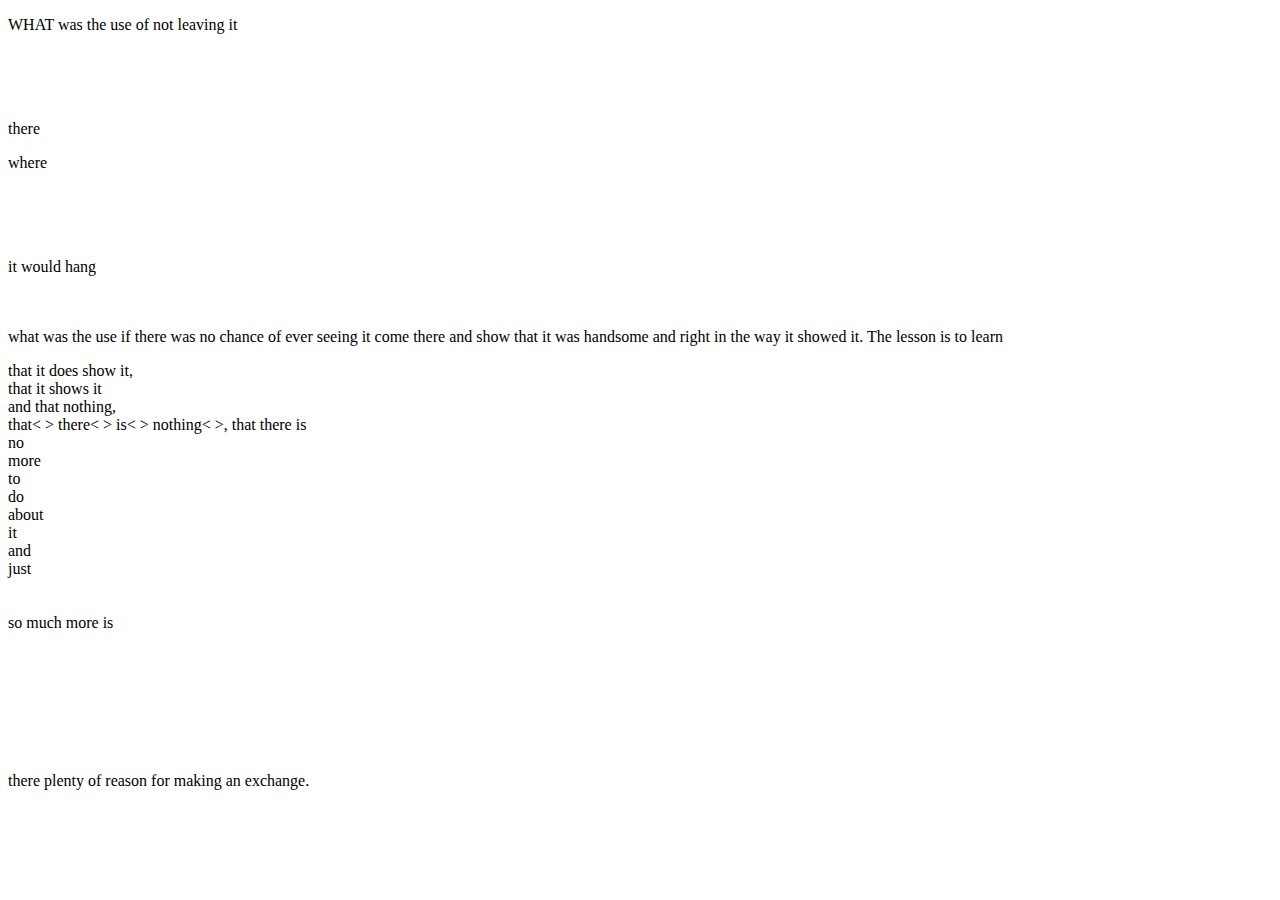
<file: index.html>
<!DOCTYPE html>

<head>

	<!--
	<meta charset="utf-8">
	<meta name="viewport" content="width=device-width,initial-scale=1.0">
	-->
	
	<title>The First of Twenty Five Mounted Umbrellas </title>
	
	<!-- 
	***** START CSS ***** 
	
	<style>

		/* You can change the colors, font, and so on below */

	</style>
	
	***** END CSS ***** 
	-->


</head>

<body>

	<p>
	WHAT was the use of not leaving it
	</p>
	<br><br><br> 
	
	<p>
	there
	</p>
	
	<p>
	where
	</p>
	<br><br><br>
	
	<p>
	it would hang<br><br><br>
	</p>
	
	<p>
	what was the use if there was no chance of ever seeing it come there and show that it was handsome and right in the way it showed it. The lesson is to learn
	</p>
	
	<p>
	that it does show it, <br>that it shows it <br>and that nothing, <br>that<&nbsp;> there<&nbsp;> is<&nbsp;> nothing<&nbsp;>, that there is <br>no <br>more <br>to <br>do <br>about <br>it <br>and <br>just <br><br><br>so much more is
	</p>
	
	<br><br><br><br><br><br>
	
	<p>
	there plenty of reason for making an exchange.
	</p>


</body>

</html>
</file>
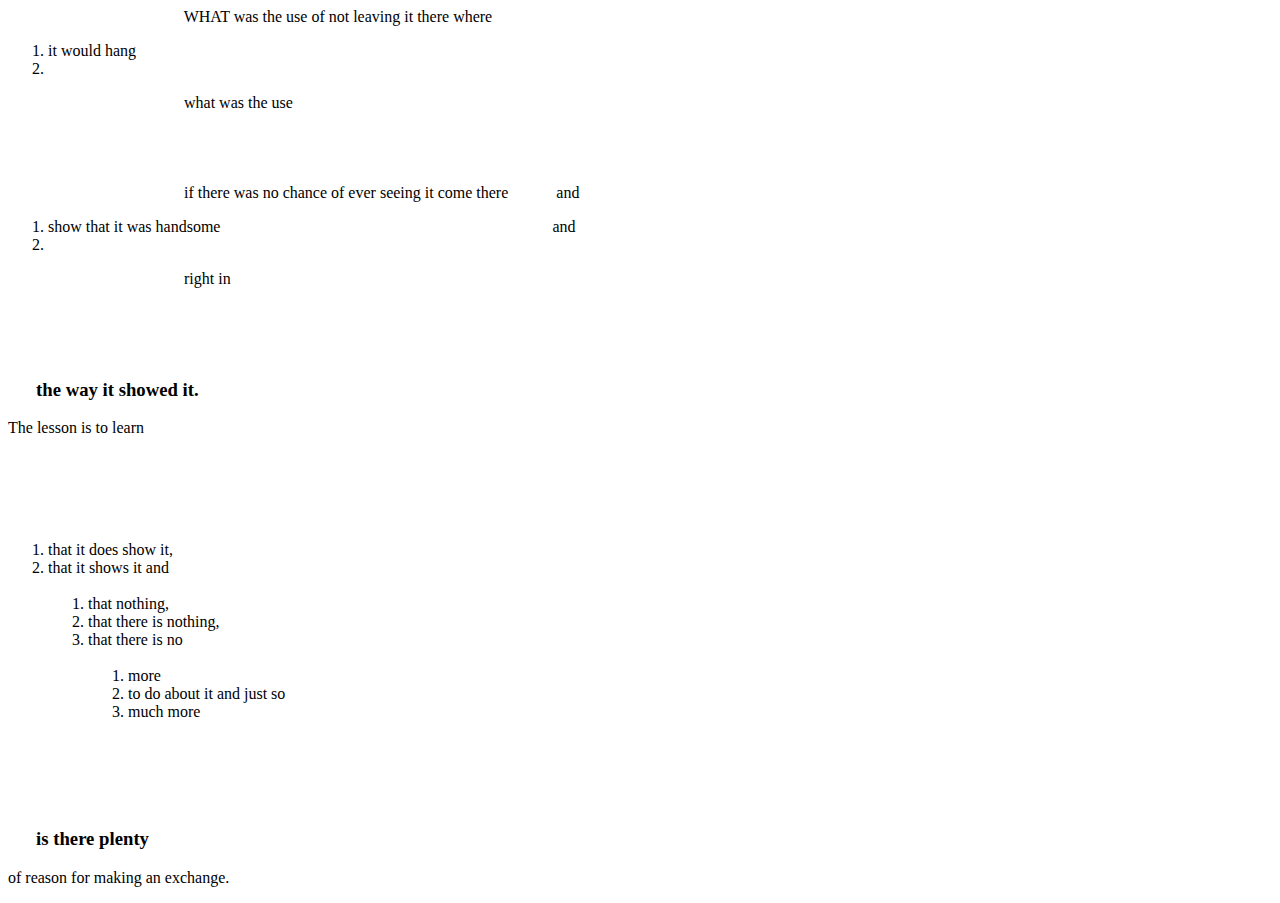
<file: 6.html>
<!DOCTYPE html>

<head>

	<!--
	<meta charset="utf-8">
	<meta name="viewport" content="width=device-width,initial-scale=1.0">
	-->
	
	<title>The First of Twenty Five Mounted Umbrellas </title>
	
	<!-- 
	***** START CSS ***** 
	
	<style>
		/* You can change the colors, font, and so on below */
	</style>
	
	***** END CSS ***** 
	-->


</head>

	<!-- 
	
		Plain Text:
		
		WHAT was the use of not leaving it there where it would hang what was the use if there was no chance of ever seeing it come there and show that it was handsome and right in the way it showed it. The lesson is to learn that it does show it, that it shows it and that nothing, that there is nothing, that there is no more to do about it and just so much more is there plenty of reason for making an exchange.
	
	-->
	
	<!-- 
	
		Elements we can use:
		
		p
		br
		& n b s p ;
		div
		span
		h1, h2, h3, h4, h5, h6
		strong
		em
		ol, ul, li
		a
	-->
	

<body>

<div>
	&nbsp;&nbsp;&nbsp;&nbsp;&nbsp;&nbsp;&nbsp;&nbsp;&nbsp;&nbsp;	
	&nbsp;&nbsp;&nbsp;&nbsp;&nbsp;&nbsp;&nbsp;&nbsp;&nbsp;&nbsp;	
	&nbsp;&nbsp;&nbsp;&nbsp;&nbsp;&nbsp;&nbsp;&nbsp;&nbsp;&nbsp;	
	&nbsp;&nbsp;&nbsp;&nbsp;&nbsp;&nbsp;&nbsp;&nbsp;&nbsp;&nbsp;	
	WHAT was the use of not leaving it there where
</div>

<div>
	<ol>
		<li>it would hang </li> 
		<li> </li>
	</ol>
</div>

<div>
	&nbsp;&nbsp;&nbsp;&nbsp;&nbsp;&nbsp;&nbsp;&nbsp;&nbsp;&nbsp;	
	&nbsp;&nbsp;&nbsp;&nbsp;&nbsp;&nbsp;&nbsp;&nbsp;&nbsp;&nbsp;	
	&nbsp;&nbsp;&nbsp;&nbsp;&nbsp;&nbsp;&nbsp;&nbsp;&nbsp;&nbsp;	
	&nbsp;&nbsp;&nbsp;&nbsp;&nbsp;&nbsp;&nbsp;&nbsp;&nbsp;&nbsp;	
	what was the use
</div>

<br><br><br><br>

<div>
	&nbsp;&nbsp;&nbsp;&nbsp;&nbsp;&nbsp;&nbsp;&nbsp;&nbsp;&nbsp;	
	&nbsp;&nbsp;&nbsp;&nbsp;&nbsp;&nbsp;&nbsp;&nbsp;&nbsp;&nbsp;	
	&nbsp;&nbsp;&nbsp;&nbsp;&nbsp;&nbsp;&nbsp;&nbsp;&nbsp;&nbsp;	
	&nbsp;&nbsp;&nbsp;&nbsp;&nbsp;&nbsp;&nbsp;&nbsp;&nbsp;&nbsp;	
	if there was no chance of ever seeing it come there 
	&nbsp;&nbsp;&nbsp;&nbsp;&nbsp;&nbsp;&nbsp;&nbsp;&nbsp;&nbsp;
	and 
</div>

<div>
	<ol>
		<li>show that it was handsome
		&nbsp;&nbsp;&nbsp;&nbsp;&nbsp;&nbsp;&nbsp;&nbsp;&nbsp;&nbsp;	
		&nbsp;&nbsp;&nbsp;&nbsp;&nbsp;&nbsp;&nbsp;&nbsp;&nbsp;&nbsp;	
		&nbsp;&nbsp;&nbsp;&nbsp;&nbsp;&nbsp;&nbsp;&nbsp;&nbsp;&nbsp;	
		&nbsp;&nbsp;&nbsp;&nbsp;&nbsp;&nbsp;&nbsp;&nbsp;&nbsp;&nbsp;
		&nbsp;&nbsp;&nbsp;&nbsp;&nbsp;&nbsp;&nbsp;&nbsp;&nbsp;&nbsp;	
		&nbsp;&nbsp;&nbsp;&nbsp;&nbsp;&nbsp;&nbsp;&nbsp;&nbsp;&nbsp;	
		&nbsp;&nbsp;&nbsp;&nbsp;&nbsp;&nbsp;&nbsp;&nbsp;&nbsp;&nbsp;
		&nbsp;&nbsp;&nbsp;&nbsp;&nbsp;and </li> 
		<li></li>
	</ol>
</div>

<div>
	&nbsp;&nbsp;&nbsp;&nbsp;&nbsp;&nbsp;&nbsp;&nbsp;&nbsp;&nbsp;	
	&nbsp;&nbsp;&nbsp;&nbsp;&nbsp;&nbsp;&nbsp;&nbsp;&nbsp;&nbsp;	
	&nbsp;&nbsp;&nbsp;&nbsp;&nbsp;&nbsp;&nbsp;&nbsp;&nbsp;&nbsp;	
	&nbsp;&nbsp;&nbsp;&nbsp;&nbsp;&nbsp;&nbsp;&nbsp;&nbsp;&nbsp;
	right in 
</div>

<br><br><br><br>


<h3>&nbsp;&nbsp;&nbsp;&nbsp;&nbsp;&nbsp;the way it showed it.</h3>
<p>The lesson is to learn</p>

<br><br><br><br>


<p>
	<ol>
		<li>that it does show it, </li>
		<li>that it shows it and </li><br>
	
		<ol>
			<li>that nothing, </li>
			<li>that there is nothing,</li>
			<li>that there is no </li><br>
			
			<ol>
				<li>more</li> 
				<li>to do about it and just so</li> 
				<li>much more </li>
			</ol>
		
		</ol>
	
	</ol>

</p>


<br><br><br><br>

<h3>&nbsp;&nbsp;&nbsp;&nbsp;&nbsp;&nbsp;is there plenty</h3>
<p>of reason for making an exchange.</p>
	

	


</body>

</html>
</file>
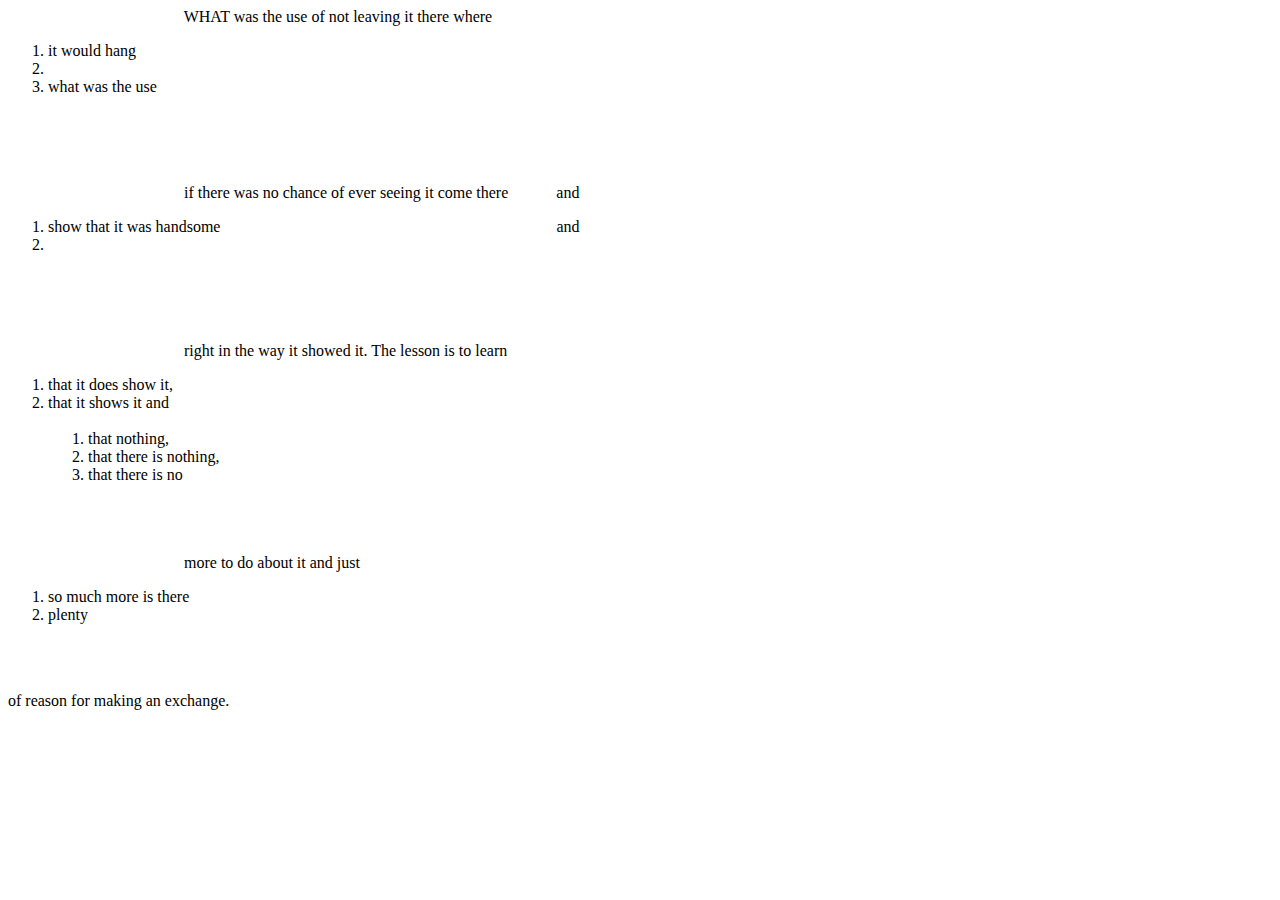
<file: 6b.html>
<!DOCTYPE html>

<head>

	<!--
	<meta charset="utf-8">
	<meta name="viewport" content="width=device-width,initial-scale=1.0">
	-->
	
	<title>The First of Twenty Five Mounted Umbrellas </title>
	
	<!-- 
	***** START CSS ***** 
	
	<style>
		/* You can change the colors, font, and so on below */
	</style>
	
	***** END CSS ***** 
	-->


</head>

	<!-- 
	
		Plain Text:
		
		WHAT was the use of not leaving it there where it would hang what was the use if there was no chance of ever seeing it come there and show that it was handsome and right in the way it showed it. The lesson is to learn that it does show it, that it shows it and that nothing, that there is nothing, that there is no more to do about it and just so much more is there plenty of reason for making an exchange.
	
	-->
	
	<!-- 
	
		Elements we can use:
		
		p
		br
		& n b s p ;
		div
		span
		h1, h2, h3, h4, h5, h6
		strong
		em
		ol, ul, li
		a
	-->
	

<body>

<div>
	&nbsp;&nbsp;&nbsp;&nbsp;&nbsp;&nbsp;&nbsp;&nbsp;&nbsp;&nbsp;	
	&nbsp;&nbsp;&nbsp;&nbsp;&nbsp;&nbsp;&nbsp;&nbsp;&nbsp;&nbsp;	
	&nbsp;&nbsp;&nbsp;&nbsp;&nbsp;&nbsp;&nbsp;&nbsp;&nbsp;&nbsp;	
	&nbsp;&nbsp;&nbsp;&nbsp;&nbsp;&nbsp;&nbsp;&nbsp;&nbsp;&nbsp;	
	WHAT was the use of not leaving it there where
</div>

<div>
	<ol>
		<li>it would hang </li> 
		<li> </li>
		<li>what was the use</li>
	</ol>
</div>

<br><br><br><br>

<div>
	&nbsp;&nbsp;&nbsp;&nbsp;&nbsp;&nbsp;&nbsp;&nbsp;&nbsp;&nbsp;	
	&nbsp;&nbsp;&nbsp;&nbsp;&nbsp;&nbsp;&nbsp;&nbsp;&nbsp;&nbsp;	
	&nbsp;&nbsp;&nbsp;&nbsp;&nbsp;&nbsp;&nbsp;&nbsp;&nbsp;&nbsp;	
	&nbsp;&nbsp;&nbsp;&nbsp;&nbsp;&nbsp;&nbsp;&nbsp;&nbsp;&nbsp;	
	if there was no chance of ever seeing it come there 
	&nbsp;&nbsp;&nbsp;&nbsp;&nbsp;&nbsp;&nbsp;&nbsp;&nbsp;&nbsp;
	and 
</div>

<div>
	<ol>
		<li>show that it was handsome
		&nbsp;&nbsp;&nbsp;&nbsp;&nbsp;&nbsp;&nbsp;&nbsp;&nbsp;&nbsp;	
		&nbsp;&nbsp;&nbsp;&nbsp;&nbsp;&nbsp;&nbsp;&nbsp;&nbsp;&nbsp;	
		&nbsp;&nbsp;&nbsp;&nbsp;&nbsp;&nbsp;&nbsp;&nbsp;&nbsp;&nbsp;	
		&nbsp;&nbsp;&nbsp;&nbsp;&nbsp;&nbsp;&nbsp;&nbsp;&nbsp;&nbsp;
		&nbsp;&nbsp;&nbsp;&nbsp;&nbsp;&nbsp;&nbsp;&nbsp;&nbsp;&nbsp;	
		&nbsp;&nbsp;&nbsp;&nbsp;&nbsp;&nbsp;&nbsp;&nbsp;&nbsp;&nbsp;	
		&nbsp;&nbsp;&nbsp;&nbsp;&nbsp;&nbsp;&nbsp;&nbsp;&nbsp;&nbsp;
		&nbsp;&nbsp;&nbsp;&nbsp;&nbsp;&nbsp;and </li> 
		<li></li>
	</ol>
</div>

<br><br><br><br>


<div>
	&nbsp;&nbsp;&nbsp;&nbsp;&nbsp;&nbsp;&nbsp;&nbsp;&nbsp;&nbsp;	
	&nbsp;&nbsp;&nbsp;&nbsp;&nbsp;&nbsp;&nbsp;&nbsp;&nbsp;&nbsp;	
	&nbsp;&nbsp;&nbsp;&nbsp;&nbsp;&nbsp;&nbsp;&nbsp;&nbsp;&nbsp;	
	&nbsp;&nbsp;&nbsp;&nbsp;&nbsp;&nbsp;&nbsp;&nbsp;&nbsp;&nbsp;
	right in the way it showed it. The lesson is to learn
</div>

<div>
	<ol>
		<li>that it does show it, </li>
		<li>that it shows it and </li><br>
	
		<ol>
			<li>that nothing, </li>
			<li>that there is nothing,</li>
			<li>that there is no </li>
			
			
		</ol>
	
	</ol>

</div>

<br><br><br>

<div>
	&nbsp;&nbsp;&nbsp;&nbsp;&nbsp;&nbsp;&nbsp;&nbsp;&nbsp;&nbsp;	
	&nbsp;&nbsp;&nbsp;&nbsp;&nbsp;&nbsp;&nbsp;&nbsp;&nbsp;&nbsp;	
	&nbsp;&nbsp;&nbsp;&nbsp;&nbsp;&nbsp;&nbsp;&nbsp;&nbsp;&nbsp;	
	&nbsp;&nbsp;&nbsp;&nbsp;&nbsp;&nbsp;&nbsp;&nbsp;&nbsp;&nbsp;
	more to do about it and just
</div>	
<div>
	<ol>
		<li>so much more is there </li>
		<li>plenty</li>
	</ol>
</div>


<br><br>

<p>
of reason for making an exchange.
</p>	


</body>

</html>
</file>
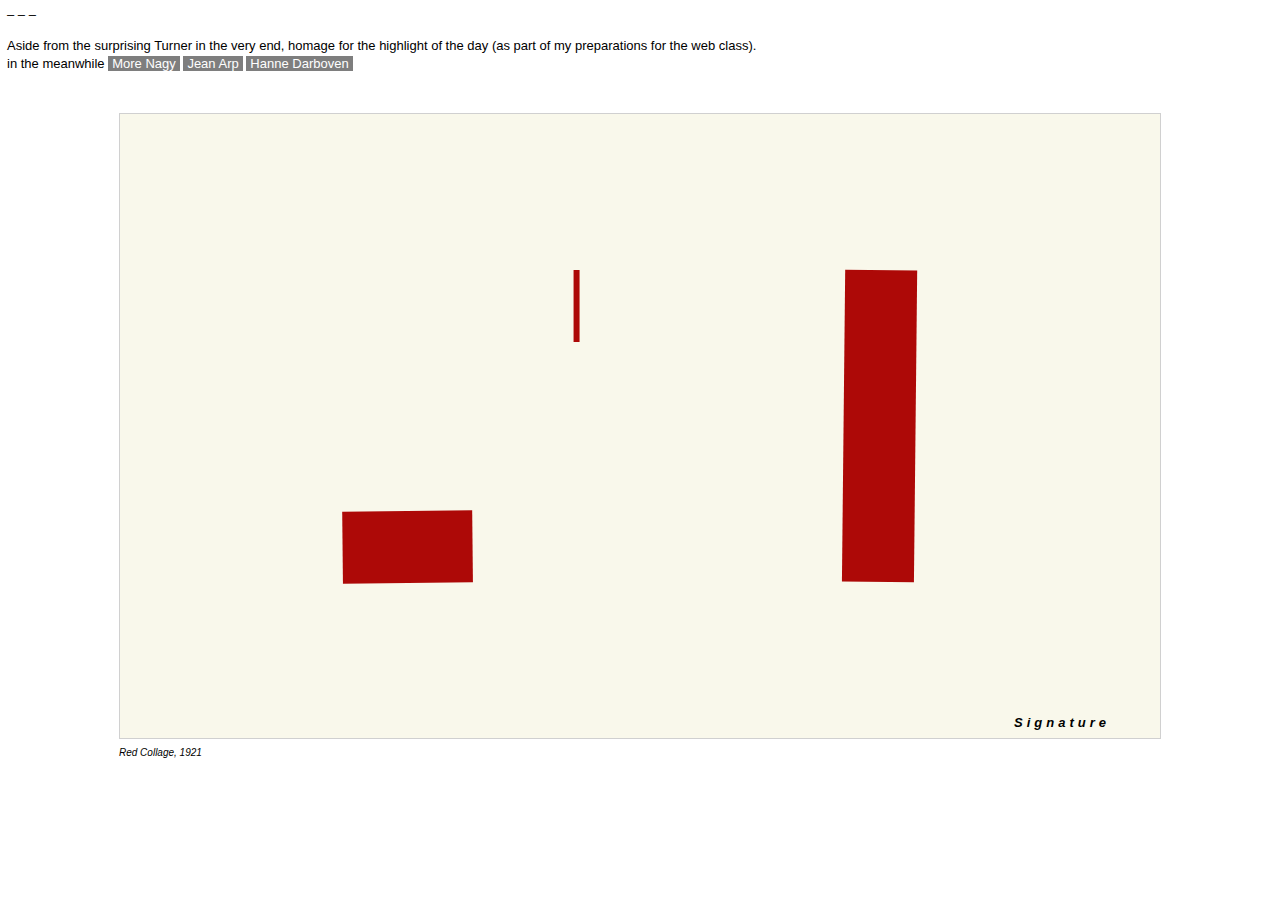
<file: red-collage-with-paper.html>
<!DOCTYPE html>
<html>
	<head>
		<title>Red Collage, 1921</title>

<style>

html, body {
    width:100%;
    height:100%;
    margin:0;
    padding:0;
    font-family:helvetica;
    font-size:13px;
    line-height:1.2em;
    }
 

div.block{
    margin-top:7px;
    margin-left:7px;
    margin-bottom:2px;
    }
div.inlinea{
    display:inline-block;
    margin-left:7px;
    }    
div.inlineb{
    display:inline-block;
    background-color:#7e7e7e
    }
    
    div.inlineb:hover{
    display:inline-block;
    background-color:#0c5593;
    
    }
    
    a{
        text-decoration:none;
        color:white;
        padding:3px 4px 3px 4px;;
        }
    
    
      div.frame {
        top:42px;
        position: relative;  
        height:48em;
        width:80em;
        border:1px solid #d0d0d0;
        margin: auto;
        background-color:#f9f8eb;
        }
    
    div.frame > div:first-child {
        position: absolute;
        top: 50%;
        left: 50%;
        transform: translate(-52%, -50%);
        width:55%;
        height:50%;
        
    }
    
    div.nagysig {
	position: absolute;
	right:50px;    
	bottom:8px;
	font-weight:bold;
	letter-spacing:4px;
 
    }
    
      div.attribute {
    position: absolute;
    font-size:10px;    
    bottom:-22px;
    margin-left:-1px;
        
        
    }
    
    #red1{
        position: absolute;
        bottom:0;
        float:left;
        width:10em;
        height:5.5em;
        background-color:#ad0907;
        -ms-transform: rotate(-0.6deg); /* IE 9 */
    	-webkit-transform: rotate(-0.6deg); /* Safari */
    	transform: rotate(-0.6deg);
     }
   
        
     #red2{
        position: relative;
        float:right;
        width:5.5em;
        height:100%;
        background-color:#ad0907;
        -ms-transform: rotate(0.6deg); /* IE 9 */
    	-webkit-transform: rotate(0.6deg); /* Safari */
    	transform: rotate(0.6deg);
       
       }
    
     #red3{
        position: relative;
        width:0.5em;
        height:5.5em;
        background-color:#ad0907;
        margin: auto;
        -ms-transform: translate(-4em,0px); /* IE 9 */
 	-webkit-transform: translate(-4em,0px); /* Safari */
	transform: translate(-4em,0px); /* Standard syntax */
        }
        
        </style>

	</head>

	<body>
	
<div class="block">
– – –<br><br>
Aside from the surprising Turner in the very end, homage for the highlight of the day (as part of my preparations for the web class).
</div>
<div class="inlinea">
in the meanwhile 	
	</div>
<div class="inlineb">	
	<a href="https://goo.gl/9de8Jx">More Nagy</a>
</div>
<div class="inlineb">	
	<a href="http://goo.gl/mpNMy5">Jean Arp</a>
</div>
<div class="inlineb">	
	<a href="http://goo.gl/5hapc8">Hanne Darboven</a>
</div>
			    
         
		    <div class="frame">
                <div class="invisible-frame">
        			<div id="red1"></div>
            		<div id="red2"></div>
            		<div id="red3"></div>
    		    </div>
		        <div class="nagysig"> <em>Signature</em> </div>
		        <div class="attribute"> <em>Red Collage, 1921</em> </div>

    		</div>
	</body>
</html>
</file>
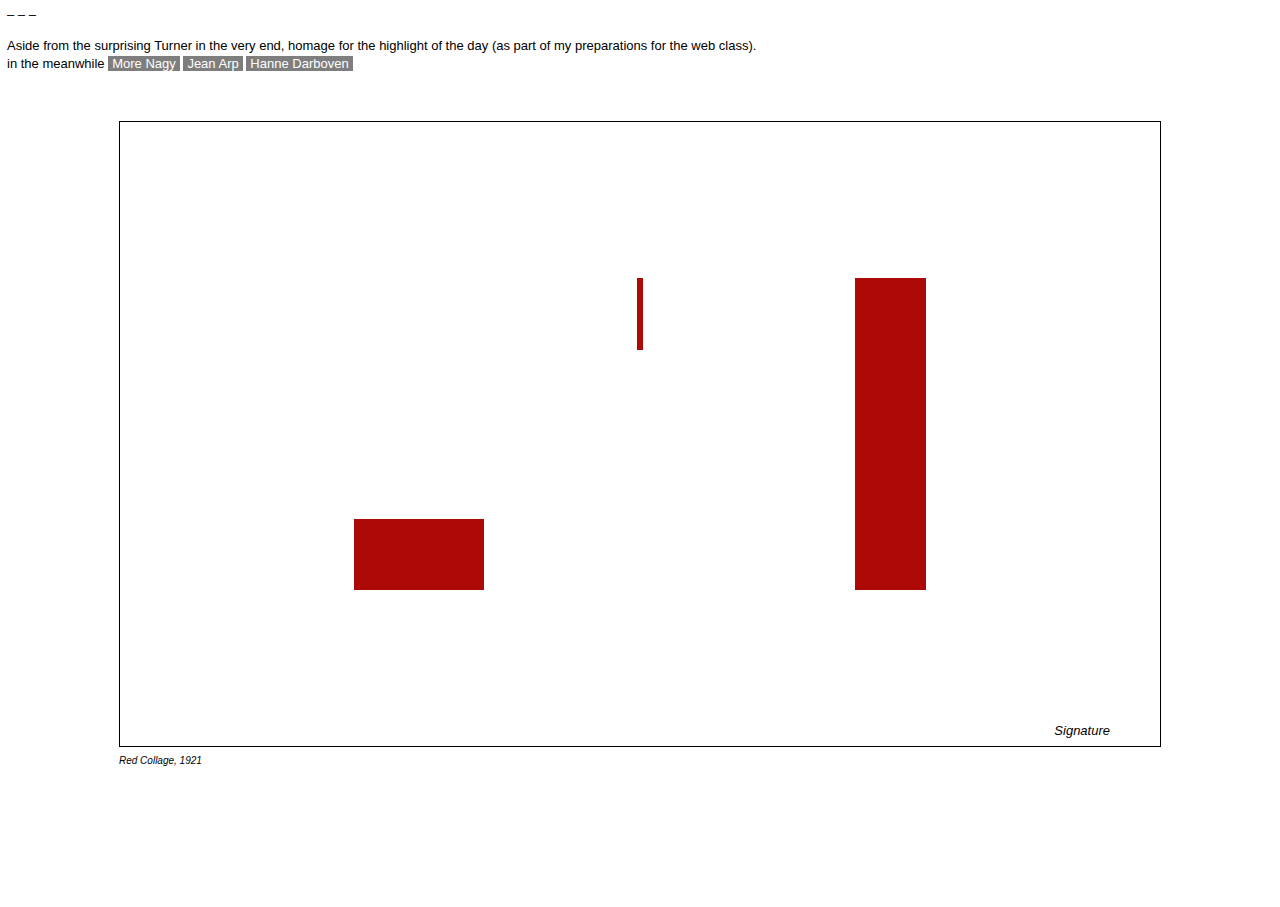
<file: red-collage.html>
<!DOCTYPE html>
<html>
	<head>
		<title>Red Collage, 1921</title>

<style>

html, body {
    width:100%;
    height:100%;
    margin:0;
    padding:0;
    font-family:helvetica;
    font-size:13px;
    line-height:1.2em;
    }
 

div.block{
    margin-top:7px;
    margin-left:7px;
    margin-bottom:2px;
    }
div.inlinea{
    display:inline-block;
    margin-left:7px;
    }    
div.inlineb{
    display:inline-block;
    background-color:#7e7e7e
    }
    
    div.inlineb:hover{
    display:inline-block;
    background-color:#0c5593;
    
    }
    
    a{
        text-decoration:none;
        color:white;
        padding:3px 4px 3px 4px;;
        }
    
    
      div.frame {
        top:50px;
        position: relative;  
        height:48em;
        width:80em;
        border:1px solid black;
        margin: auto;
        }
    
    div.frame > div:first-child {
        position: absolute;
        top: 50%;
        left: 50%;
        transform: translate(-50%, -50%);
        width:55%;
        height:50%;
        
    }
    
    div.nagysig {
    position: absolute;
    right:50px;    
    bottom:8px;
 
    }
    
      div.attribute {
    position: absolute;
    font-size:10px;    
    bottom:-22px;
    margin-left:-1px;
        
        
    }
    
    #red1{
        position: absolute;
        bottom:0;
        float:left;
        width:10em;
        height:5.5em;
        background-color:#ad0907;
        
     }
   
        
     #red2{
        position: relative;
        float:right;
        width:5.5em;
        height:100%;
        background-color:#ad0907;
       
       }
    
     #red3{
        position: relative;
        width:0.5em;
        height:5.5em;
        background-color:#ad0907;
        margin: auto;
        }
        
        </style>

	</head>

	<body>
	
<div class="block">
– – –<br><br>
Aside from the surprising Turner in the very end, homage for the highlight of the day (as part of my preparations for the web class).
</div>
<div class="inlinea">
in the meanwhile 	
	</div>
<div class="inlineb">	
	<a href="https://goo.gl/9de8Jx">More Nagy</a>
</div>
<div class="inlineb">	
	<a href="http://goo.gl/mpNMy5">Jean Arp</a>
</div>
<div class="inlineb">	
	<a href="http://goo.gl/5hapc8">Hanne Darboven</a>
</div>
			    
         
		    <div class="frame">
                <div class="invisible-frame">
        			<div id="red1"></div>
            		<div id="red2"></div>
            		<div id="red3"></div>
    		    </div>
		        <div class="nagysig"> <em>Signature</em> </div>
		        <div class="attribute"> <em>Red Collage, 1921</em> </div>

    		</div>
	</body>
</html>
</file>
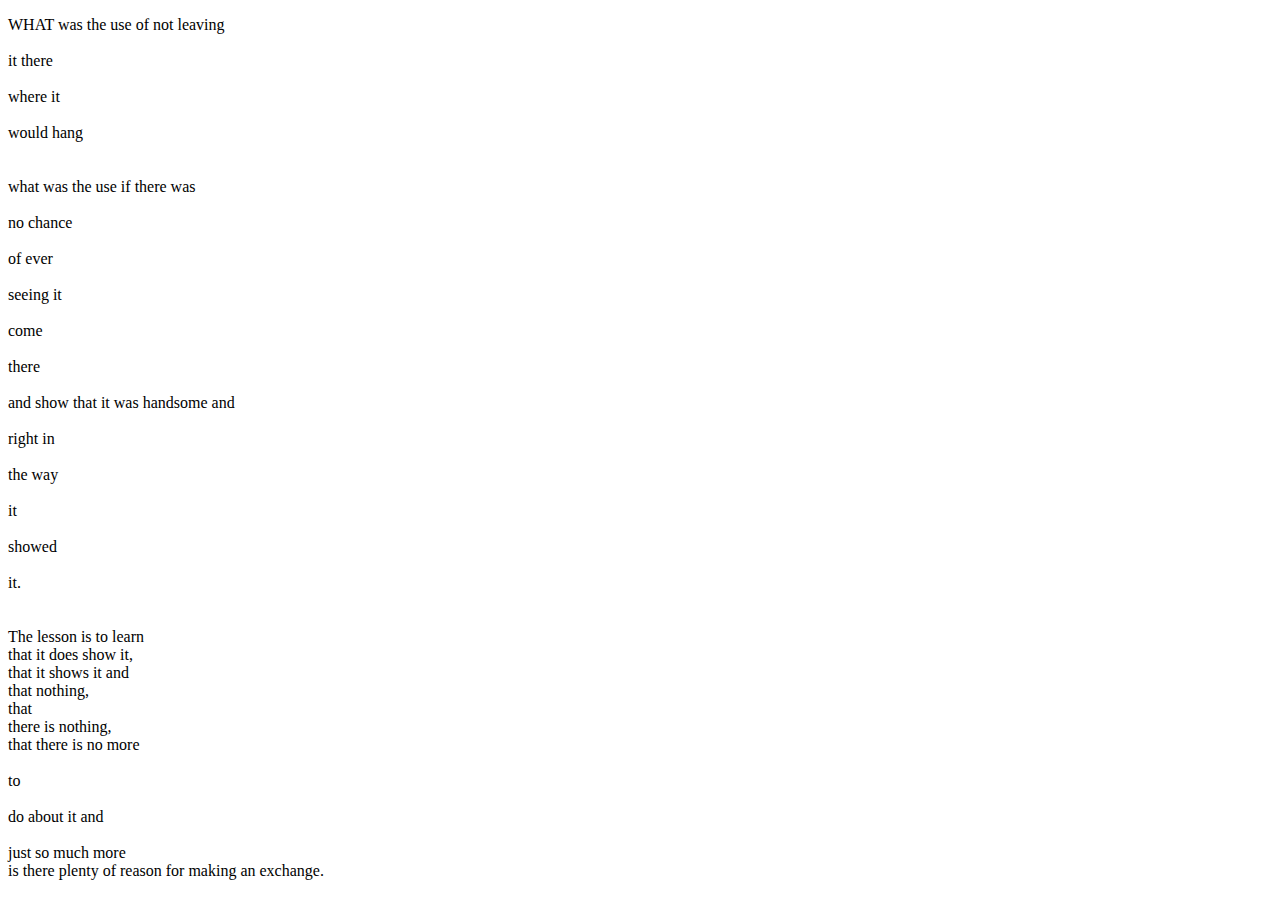
<file: The second of.html>
<!DOCTYPE html>

<head>

<!--
	<meta charset="utf-8">
	<meta name="viewport" content="width=device-width,initial-scale=1.0">
-->
	<title>The First of Twenty Five Mounted Umbrellas </title>

</head>

<body>

	<p>
	WHAT was the use of not leaving 
	<br><br>
	it there
	<br><br>
	where it
	<br><br> 
	would hang
	<br><br><br>
	what was the use if there was
	<br><br>
	no chance
	<br><br>
	of ever
	<br><br>
	seeing it
	<br><br>
	come
	<br><br>
	there
	<br><br>
	and show that it was handsome and
	<br><br>
	right in
	<br><br>
	the way
	<br><br>
	it
	<br><br>
	showed
	<br><br>
	it.
	<br><br><br>
	The lesson is to learn
	<br>
	that it does show it, 
	<br>
	that it shows it and 
	<br>
	that nothing, 
	<br>
	that 
	<br>there is nothing, 
	<br>that there is no more 
	<br><br>
	to 
	<br><br>
	do about it and 
	<br><br>
	just so much more 
	<br>is there plenty of reason for making an exchange.
	</p>


</body>

</html>
</file>
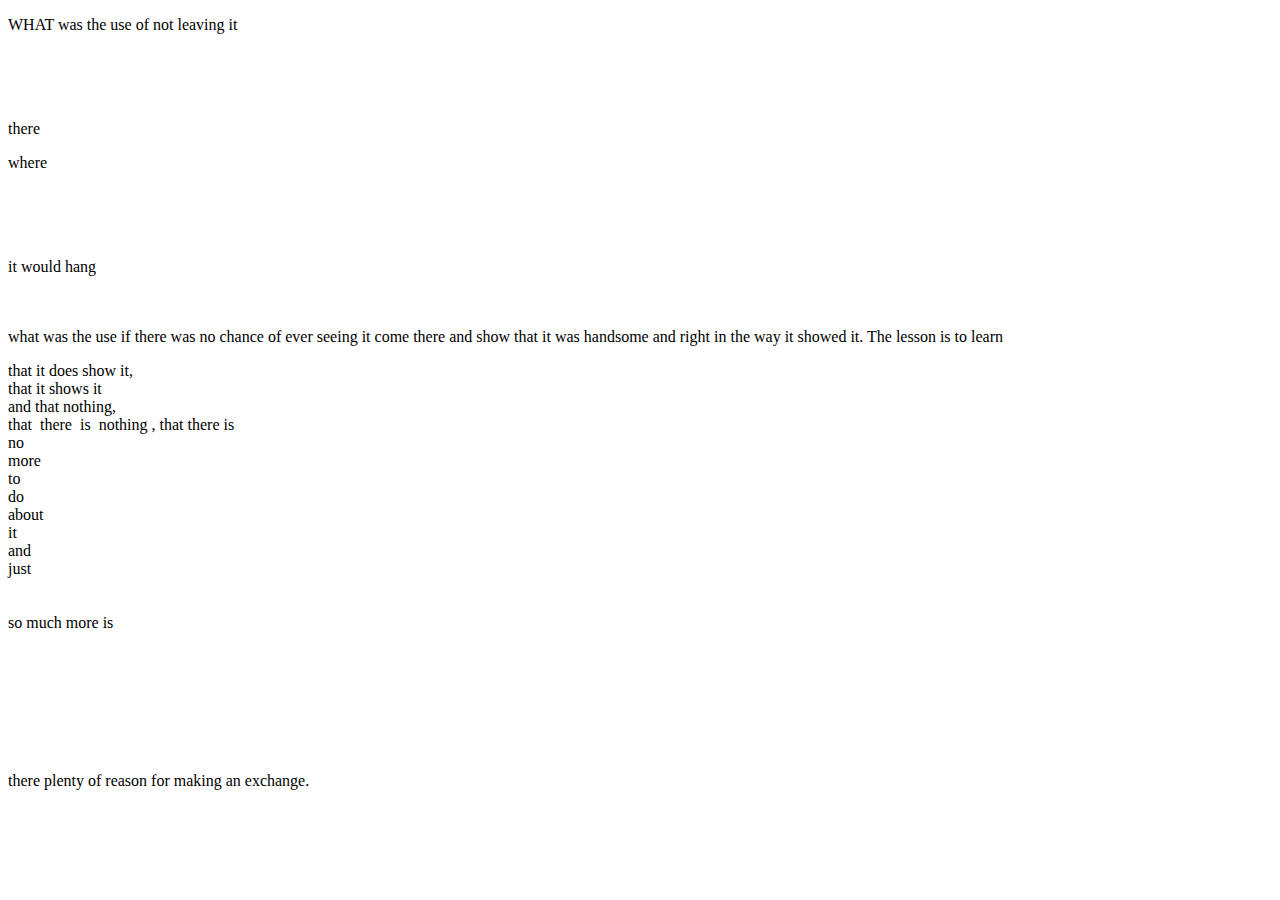
<file: the-first-of.html>
<!DOCTYPE html>

<head>

	<!--
	<meta charset="utf-8">
	<meta name="viewport" content="width=device-width,initial-scale=1.0">
	-->
	
	<title>The First of Twenty Five Mounted Umbrellas </title>
	
	<!-- 
	***** START CSS ***** 
	
	<style>

		/* You can change the colors, font, and so on below */

	</style>
	
	***** END CSS ***** 
	-->


</head>

<body>

	<p>
	WHAT was the use of not leaving it
	</p>
	<br><br><br> 
	
	<p>
	there
	</p>
	
	<p>
	where
	</p>
	<br><br><br>
	
	<p>
	it would hang<br><br><br>
	</p>
	
	<p>
	what was the use if there was no chance of ever seeing it come there and show that it was handsome and right in the way it showed it. The lesson is to learn
	</p>
	
	<p>
	that it does show it, <br>that it shows it <br>and that nothing, <br>that&nbsp; there&nbsp; is&nbsp; nothing&nbsp;, that there is <br>no <br>more <br>to <br>do <br>about <br>it <br>and <br>just <br><br><br>so much more is
	</p>
	
	<br><br><br><br><br><br>
	
	<p>
	there plenty of reason for making an exchange.
	</p>


</body>

</html>
</file>
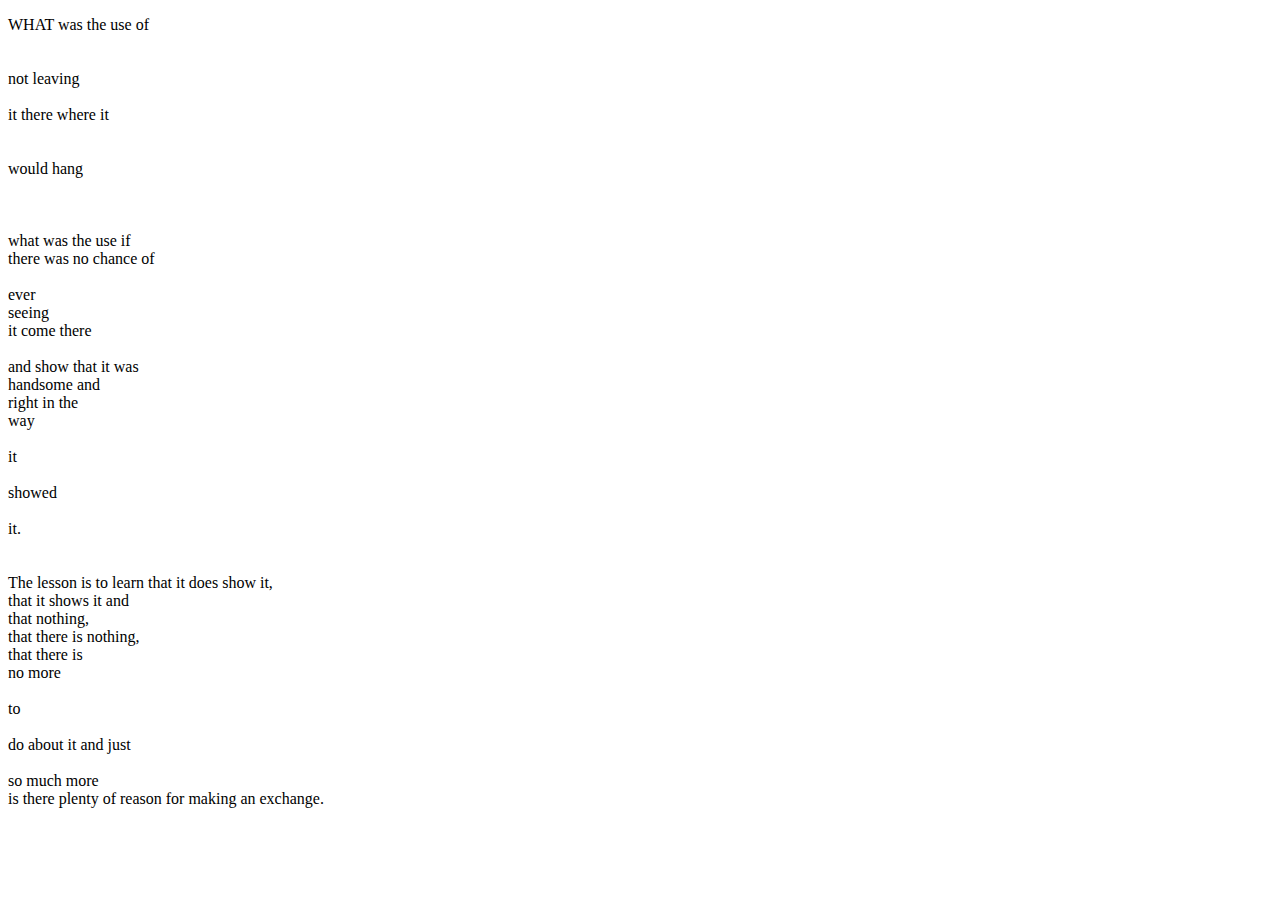
<file: the-second-of.html>
<!DOCTYPE html>

<head>

<!--
	<meta charset="utf-8">
	<meta name="viewport" content="width=device-width,initial-scale=1.0">
-->
	<title>The First of Twenty Five Mounted Umbrellas </title>

</head>

<body>

	<p>
	WHAT was the use of  
	<br><br><br>
	not leaving
	<br><br>
	it there where it
	<br><br><br>
	would hang
	<br><br><br><br>
	what was the use if 
	<br>there was no chance of 
	<br><br>
	ever
	<br>
	seeing
	<Br>
	it
	come there
	<br><br>
	and show that it was 
	<br>
	handsome and
	<br>
	right in the 
	<br>
	way
	<br><br>
	it
	<br><br>
	showed
	<br><br>
	it.
	<br><br><br>
	The lesson is to learn that it does show it, 
	<br>
	that it shows it and 
	<br>
	that nothing, 
	<br>
	that there is nothing, 
	<br>that there is 
	<br>no more 
	<br><br>
	to
	<br><br>
	do about it and just 
	<br><br>
	so much more 
	<br>
	is there plenty of reason for making an exchange.
	</p>


</body>

</html>
</file>
